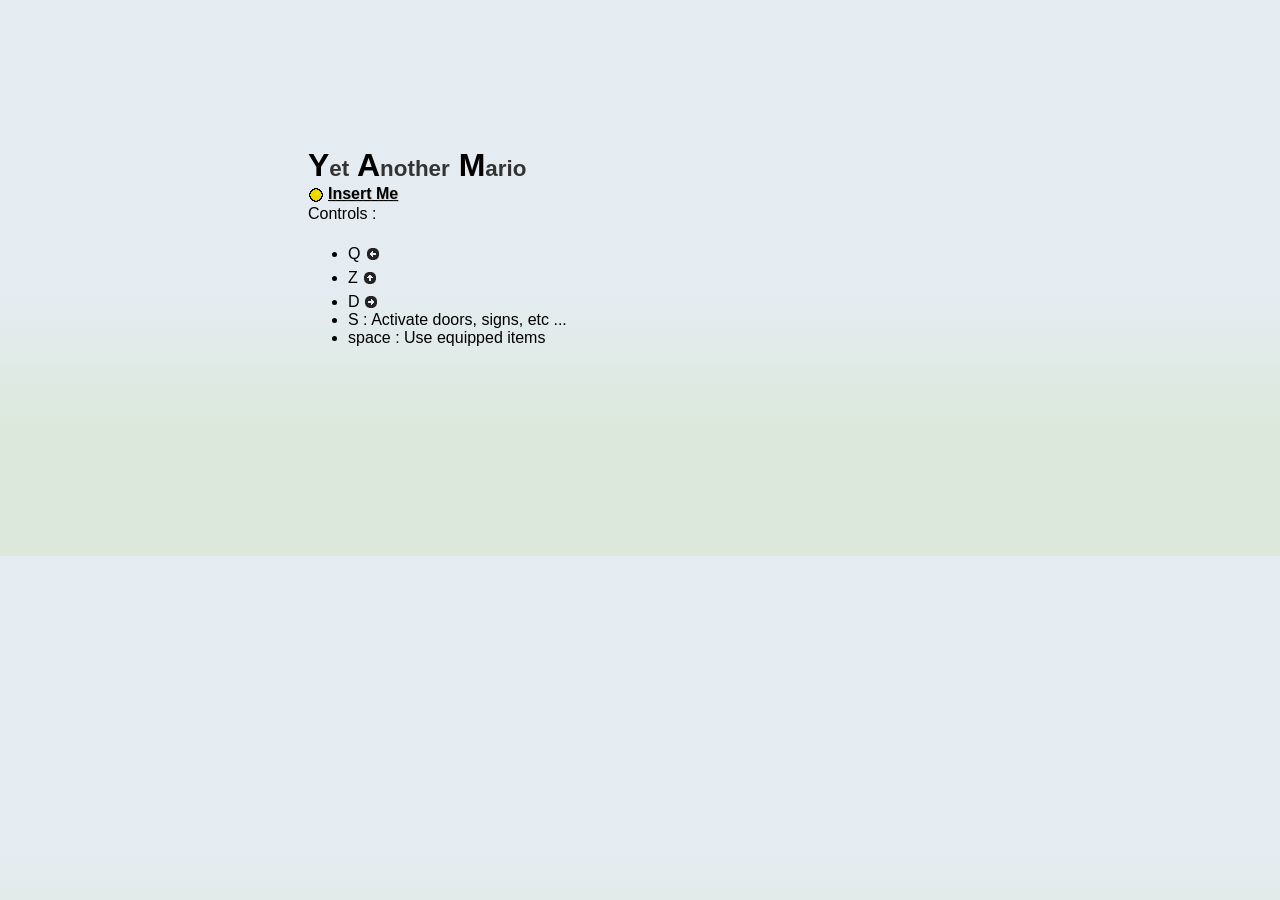
<file: index.html>
<!DOCTYPE HTML PUBLIC "-//W3C//DTD HTML 4.01 Transitional//EN" "http://www.w3.org/TR/html4/loose.dtd">
<html>
    <head>
        <link type="text/css" rel="stylesheet" href="style/style.css"/>
        <script type="text/javascript" src="script/jquery-1.5.2.min.js"></script>
        <script type="text/javascript" src="script/lib.js"></script>
        <script type="text/javascript" src="script/levels.js"></script>
		<script type="text/javascript" src="script/env.js"></script>
        <title>Yam - not Dioscorea</title>
    </head>
    <body>
        <span id="info"></span><br/>
        <span id="info2"></span><br/>
        <span id="info3"></span>
    </body>
</html>
</file>
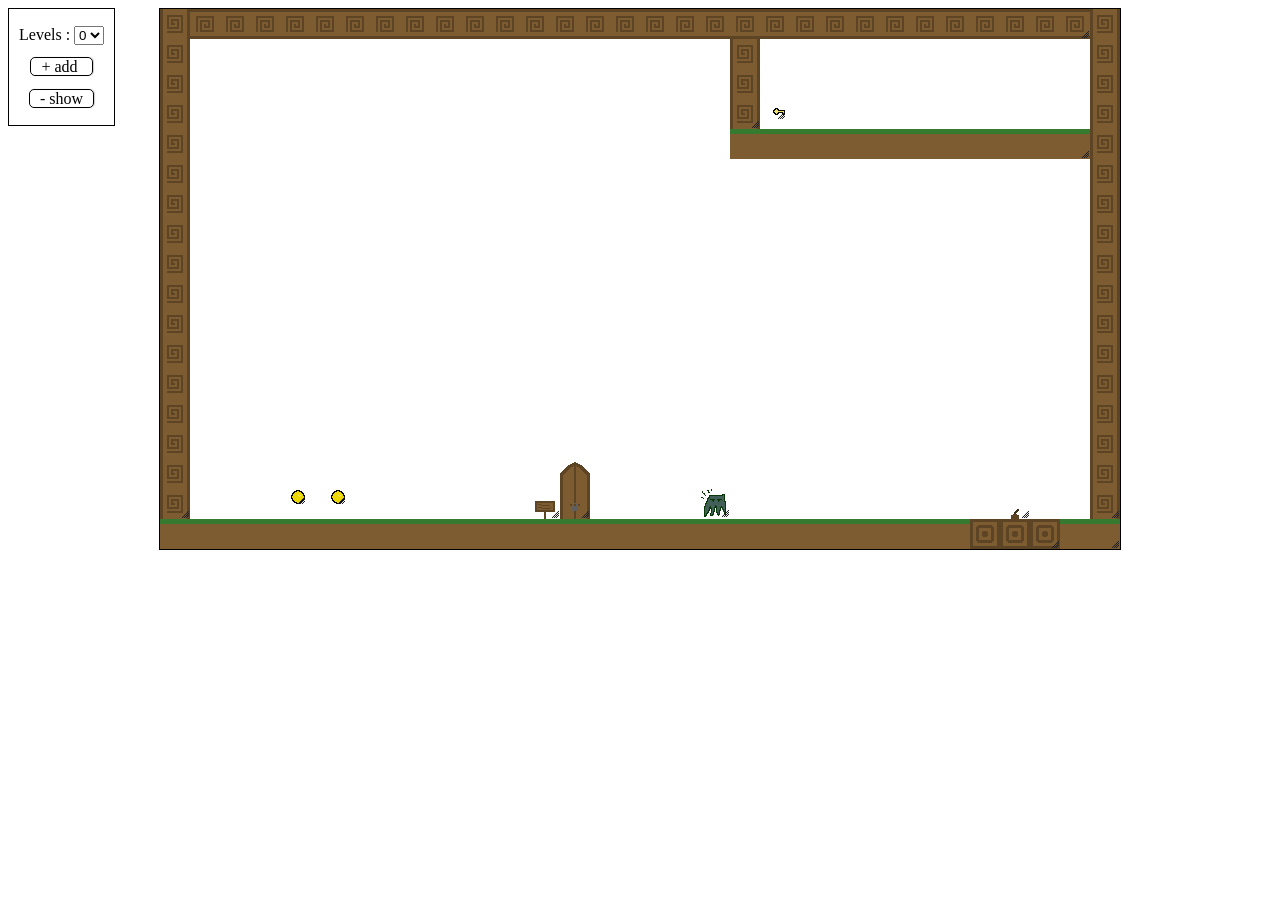
<file: editor.html>
<!DOCTYPE HTML PUBLIC "-//W3C//DTD HTML 4.01 Transitional//EN" "http://www.w3.org/TR/html4/loose.dtd">
<html>
    <head>
        <link type="text/css" rel="stylesheet" href="style/style-editor.css"/>
        <link type="text/css" rel="stylesheet" href="style/jquery-ui-1.8.9.custom.css"/>

        <script type="text/javascript" src="script/json2.js"></script>
        <script type="text/javascript" src="script/jquery-1.5.2.min.js"></script>
        <script type="text/javascript" src="script/jquery-ui.min.js"></script>
        <script type="text/javascript" src="script/editor.js"></script>
        <script type="text/javascript" src="script/levels.js"></script>
        <title>Yam - Editor</title>
    </head>
    <body>
        <div id="conf">
            <label for="lvl">Levels : </label><select id="lvl"></select><br/>
            <span id="add">+ add&nbsp;</span><br/>
            <span id="show">- show</span><br/>
        </div>
        <div id="game-area">
            <div id="form">
                <label for="c">c : </label><select id="c"></select><br/>
                <label for="p">p : </label><select id="p"></select><br/>
                <div id="m"><label for="mcheck">m : </label><input id="mcheck" type="checkbox"/></div>
                <div id="o"><label for="ocheck">o : </label><input id="ocheck" type="checkbox"/></div>
                <div style="text-align : center">
                    <span id="ok">&nbsp;&nbsp;&nbsp;ok&nbsp;&nbsp;&nbsp;</span><span id="cancel">cancel</span>
                </div>
            </div>
            <div id="blocEditor">
                <label for="bc">c : </label><select id="bc"></select><br/>
                <label for="bp">p : </label><select id="bp"></select><br/>
                <div id="bm"><label for="bmcheck">m : </label><input id="bmcheck" type="checkbox"/></div>
                <div id="bo"><label for="bocheck">o : </label><input id="bocheck" type="checkbox"/></div>
                <div id="remove"><span id="remove-text"> remove bloc</span></div>
                <div style="text-align : center">
                    <span id="bok">&nbsp;&nbsp;&nbsp;ok&nbsp;&nbsp;&nbsp;</span><span id="bcancel">cancel</span>
                </div>
            </div>
        </div>
    </body>
</html>
</file>
<file: style/style.css>
body {
    font-family: Rockwell,sans-serif;
    background-image: -webkit-gradient(
        linear,
        right bottom,
        right top,
        color-stop(0.23, rgba(136,181,136,0.3)),
        color-stop(0.47, rgba(170,192,209,0.3))
        );
    background-image: -moz-linear-gradient(
        center bottom,
        rgba(136,181,136,0.3) 23%,
        rgba(170,192,209,0.3) 47%
        );
    height : 540px;
	overflow : hidden;
}

#menu {
    position : relative;
    top: 100px;
    left: 300px;
    width : 500px;
}


.larr,.rarr,.uarr {
    background-image: url("../img/jquery-ui-icons.png");
    background-position: -142px -188px;
    display: inline-block;
    height: 20px;
    position: relative;
    width: 19px;
    text-indent: 20px;
    overflow : hidden;
    top : 3px;
    left : -2px;
}

.rarr {
    background-position : -111px -188px;
}

.uarr {
    background-position : -158px -188px;
}

h1 {
    margin : 3px 0px;
}

.small {
    font-size : 0.7em;
    color : #333;
}

#start,#load {
    cursor: pointer;
    font-weight: bold;
    position: absolute;
    text-shadow: 1px 1px 1px #CCCCCC;
    text-decoration: underline blink;
    background-image : url('../img/coin.png');
    background-repeat : no-repeat;
    padding-left : 20px;
    line-height: 0.9em;
    height : 19px;
}

#load {
    top : 65px;
}

#start:hover,#load:hover {
    text-decoration: none;
    color : #003333
}

#info {
    position : absolute;
}

#gamearea {
    position : relative;
    width : 960px;
    height : 540px;
    margin : 0 auto;
}

#hp {
    position : relative;
    left : 40px;
    top : 37px;
    height : 30px;
    color :red;
    font-size : 1.4em;
    width : 200px;
}

#player {
    position : absolute;
    background-image : url('../img/sprites-test.png');
    z-index : 200;
}

#inventory {
    border: thin solid black;
    margin: 50px auto;
    padding: 12px 5px 5px;
    position: relative;
    width: 100px;
    background-color: white;
    line-height : 12px;
    z-index : 1000;
}

.itemEquipable {
    border : thin solid black;
    padding : 3px 0 6px ;
    cursor : pointer;
}

.itemEquiped {
    border : thin solid green;
    padding : 3px 0 6px ;
    cursor : pointer;
}

.itemImage {
    position : relative;
    width : 16px;
    height : 15px;
    float : left;
    margin : 0px 6px;
}

#dialog {
    border: thin solid black;
    margin: 50px auto;
    padding: 5px;
    position: relative;
    width: 100px;
    background-color: white;
    z-index : 1000;
}

.level0 {

}

.level1 {

}

.level2 {

}

.stateless {
    background-position: 0px 0px;
}

.stateless-right-step-1 {
    background-position: 0px 0px;
}

.stateless-right-step-2 {
    background-position: -16px 0px;
}

.stateless-left-step-1 {
    background-position: 0px -26px;
}

.stateless-left-step-2 {
    background-position: -16px -26px;
}

.state-climb-right-step-1,.state-climb-right-step-2,.state-climb-left-step-1,.state-climb-left-step-2 {
    background-position : 0px -52px;
}

.state-hurt-right-step-2 {
    background-position: -32px -0px;
}

.state-hurt-right-step-1 {
    background-position: -48px -0px;
}

.state-hurt-left-step-2 {
    background-position: -32px -26px;
}

.state-hurt-left-step-1 {
    background-position: -48px -26px;
}

.common {
    position : absolute;
}

.hp {
    background-image: url('../img/hp.png');
    height: 5px;
    margin-bottom: -1px;
    margin-left: 20%/*5px*/;
    position: absolute;
    top: -5px;
    width: 60%/*20px*/;
    background-repeat: no-repeat;
    background-size : 100% 100%;
}

.dying {
    -moz-transform : rotate(180deg);
	-webkit-transform : rotate(180deg);
    background-position : 0px 7px;
}

.grass {
    background-image : url('../img/grass.png');
}

.grass-wall {
    background-image : url('../img/grass.png');
    background-repeat: repeat-x;
    background-color: #7c5c30;
}

.wall {
    background-image: url('../img/vertical-curl.png');
}

.ceil {
    background-image: url('../img/horizontal-curl.png');
}

.coin {
    background-image : url('../img/coin.png');
}

.ghost[class~="step-0"] {
    background-image : url('../img/ghost-r.png');
    background-position : 0 1px;
}

.ghost[class~="step-1"] {
    background-image : url('../img/ghost-l.png');
    background-position : 0 1px;
}

.ghost_water[class~="step-0"],.ghost_water[class~="step-1"] {
    background-image : url('../img/ghost-water-r.png');
    z-index : 25;
}

.ghost_water[class~="step-2"],.ghost_water[class~="step-3"] {
    background-image : url('../img/ghost-water-l.png');
    z-index : 25;
}

.door {
    background-image : url('../img/door.png');
}

.door[class~="open"] {
    background-image : url('../img/door-open.png');
}

.key1 {
    background-image : url('../img/key.png');
}

.key2 {
    background-image : url('../img/key.png');
}

.ladder {
    background-image : url('../img/ladder.png');
}

.water {
    background-color : rgba(0,0,255,0.8);
    background-image : url('../img/water.png');
}

.lever[class~="on"] {
    background-image : url('../img/lever-on.png');
}

.lever[class~="off"] {
    background-image : url('../img/lever-off.png');
}

.sign {
    background-image : url('../img/sign.png');
}

.hammer {
    background-image : url('../img/hammer.png');
}

.smallBloc {
    background-image : url('../img/1x1.png');
}

.crate {
    background-image : url('../img/crate.png');
}

.boss[class~="step-1"],.boss[class~="step-2"] {
    background-image : url('../img/ghost-l.png');
    background-size : 100% 100%;
}

.boss[class~="step-0"],.boss[class~="step-3"] {
    background-image : url('../img/ghost-r.png');
    background-size : 100% 100%;
}

.lightOff {
	background: rgba(0,0,0,0.8);
	height: 1080px;
	width: 960px;
    position: absolute;
    top: 0px;
}
</file>
<file: style/style-editor.css>
body {
    font-family: Rockwell;
}

#conf {
    border : thin solid black;
    position : absolute;
    padding : 10px;
    text-align: center;
    line-height : 2em;
}

#add,#show {
    cursor : pointer;
    border : thin solid;
    padding : 0 10px;
    box-shadow : 1px 0px 1px #ccc;
    border-radius : 5px;
}

#add:hover,#show:hover {
    /*box-shadow : none;*/
    box-shadow : 0 -1px 0 rgba(0,0,0,0.2);
}

#game-area {
    position : relative;
    width : 960px;
    height : 540px;
    margin : 0 auto;
    border : thin solid black;
}

.common {
    position : absolute;
    top : 0px;
    left : 0px;
    width : 30px;
    height : 30px;
    cursor : pointer;
}

#form,#blocEditor {
    display : none;
    position: absolute;
    top : 50px;
    left: 50px;
    width : 160px;
    padding : 10px;
    border : thin solid black;
    line-height : 2.5em;
    z-index : 200;
    background-color : white;
}

#remove {
    text-align: center;
}

#remove-text {
    border : thin solid black;
    padding : 0 33px;
    box-shadow : 0px 1px 1px #ccc;
}

#remove-text:hover {
    box-shadow : none;
}

#form > input,#form > select,#blocEditor > input,#blocEditor > select {
    float: right;
    position: relative;
    top: 11px;
}

#info {
    position: relative;
    width: 167px;
    height : 170px;
    padding : 5px;
    margin-bottom: 10px;
}

#info > div {
    float: right;
}

#button {
    margin-left: 55px;
    top : -13px;
    position : relative;
}

#ok,#cancel,#bok,#bcancel {
    position : relative;
    padding : 5px;
    padding-top : 5px;
    margin-top: 10px;
    cursor: pointer;
    border-radius : 5px;
    box-shadow: 0 1px 1px #CCCCCC;
}

#ok:hover,#cancel:hover,#bok:hover,#bcancel:hover {
    box-shadow : none;
}

#ok,#bok  {
    border : thin solid #0F0;
    margin-right : 20px;
}

#cancel,#bcancel {
    border : thin solid #F00;
}

.common {
    position : absolute;
}

.grass {
    background-image : url('../img/grass.png');
}

.grass-wall {
    background-image : url('../img/grass.png');
    background-repeat: repeat-x;
    background-color: #7c5c30;
}

.wall {
    background-image: url('../img/vertical-curl.png');
}

.ceil {
    background-image: url('../img/horizontal-curl.png');
}

.coin {
    background-image : url('../img/coin.png');
}

.ghost {
    background-image : url('../img/ghost-r.png');
}

.ghost[class~="step-0"] {
    background-image : url('../img/ghost-r.png');
}

.ghost[class~="step-1"] {
    background-image : url('../img/ghost-l.png');
}

.ghost_water[class~="step-0"],.ghost_water[class~="step-1"] {
    background-image : url('../img/ghost-water-r.png');
    z-index : 25;
}

.ghost_water[class~="step-2"],.ghost_water[class~="step-3"] {
    background-image : url('../img/ghost-water-l.png');
    z-index : 25;
}

.door {
    background-image : url('../img/door.png');
}

.door[class~="open"] {
    background-image : url('../img/door-open.png');
}

.key1 {
    background-image : url('../img/key.png');
}

.key2 {
    background-image : url('../img/key.png');
}

.ladder {
    background-image : url('../img/ladder.png');
}

.water {
    background-color : blue;
}

.lever[class~="on"] {
    background-image : url('../img/lever-on.png');
}

.lever[class~="off"] {
    background-image : url('../img/lever-off.png');
}

.sign {
    background-image : url('../img/sign.png');
}

.hammer {
    background-image : url('../img/hammer.png');
}

.smallBloc {
    background-image : url('../img/1x1.png');
}

.crate {
    background-image : url('../img/crate.png');
}

.boss[class~="step-1"],.boss[class~="step-2"] {
    background-image : url('../img/ghost-l.png');
    background-size : 100% 100%;
}

.boss[class~="step-0"],.boss[class~="step-3"] {
    background-image : url('../img/ghost-r.png');
    background-size : 100% 100%;
}
</file>
